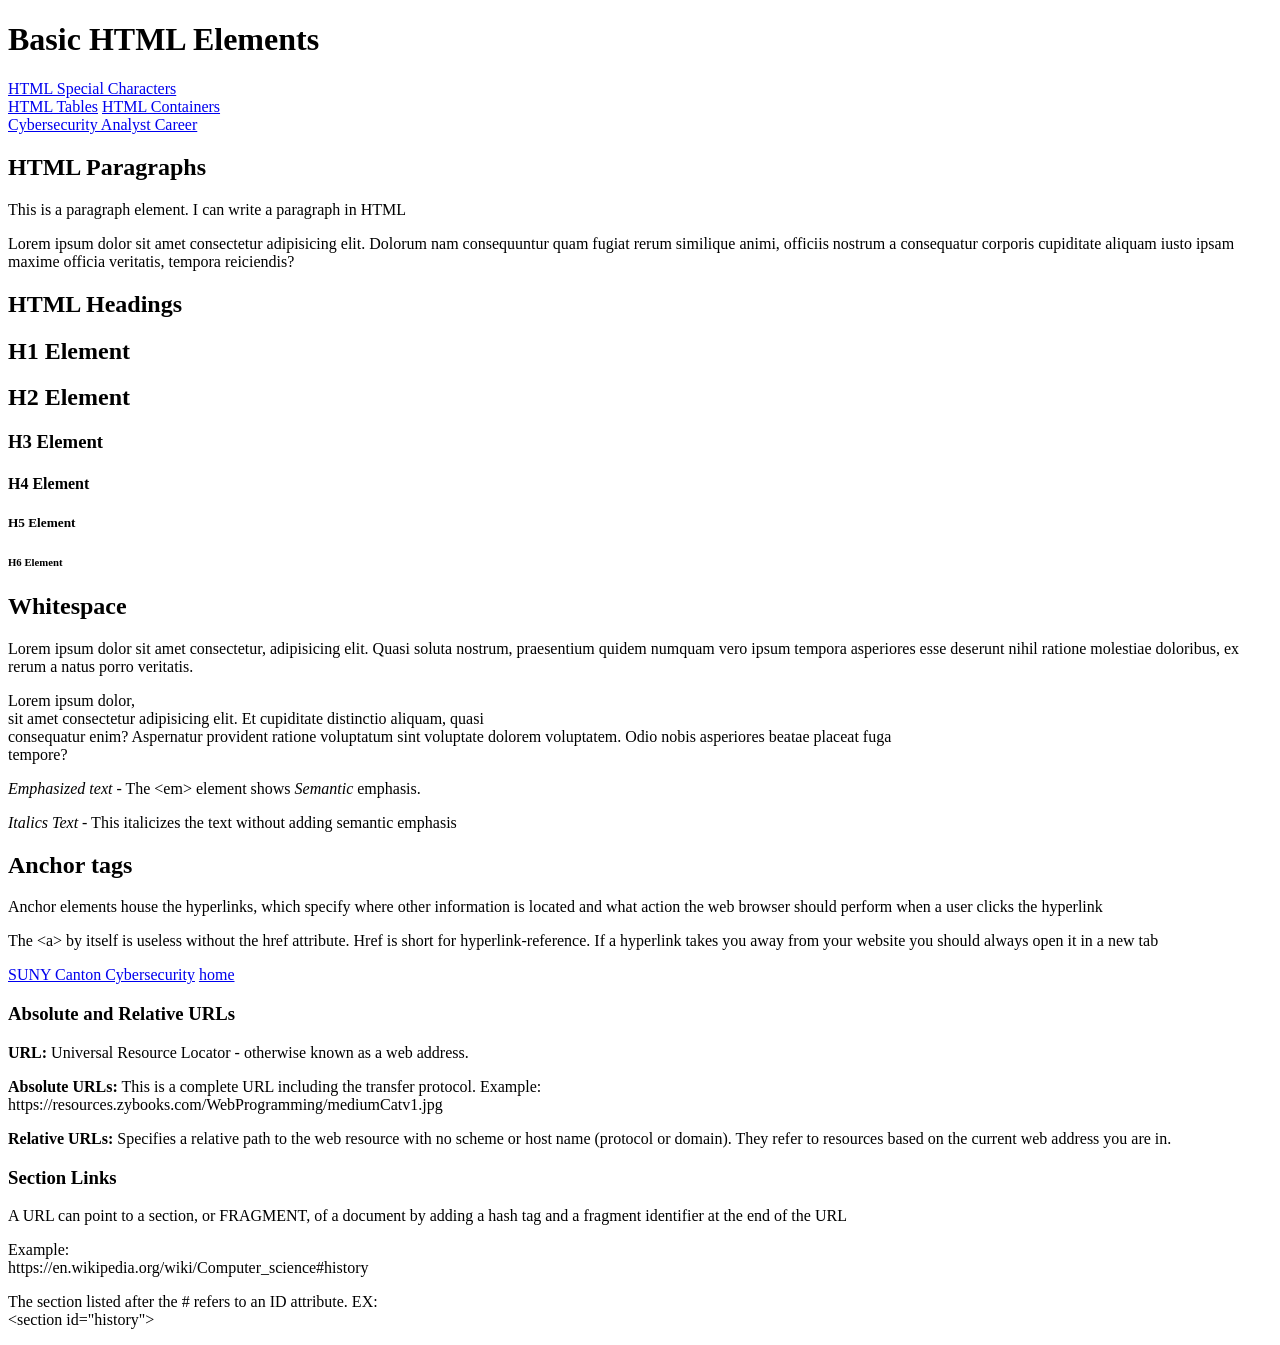
<file: index.html>
<!DOCTYPE html>
<html lang="en">
    <head>
        <title>Basic HTML Elements</title>
    </head>
    <body>
        <h1>Basic HTML Elements</h1>

        <section>
            <a href="spchar.html">HTML Special Characters</a><br>
            <a href="tables.html">HTML Tables</a>
            <a href="containers.html">HTML Containers</a><br>
            <a href="career.html">Cybersecurity Analyst Career</a>
            <h2>HTML Paragraphs</h2>
            <p>This is a paragraph element. I can write a paragraph in HTML</p>
            <p>Lorem ipsum dolor sit amet consectetur adipisicing elit. Dolorum nam consequuntur quam fugiat rerum similique animi, officiis nostrum a consequatur corporis cupiditate aliquam iusto ipsam maxime officia veritatis, tempora reiciendis?</p>
        </section>
        <section>
            <h2>HTML Headings</h2>
            <h1>H1 Element</h1>
            <h2>H2 Element</h2>
            <h3>H3 Element</h3>
            <h4>H4 Element</h4>
            <h5>H5 Element</h5>
            <h6>H6 Element</h6>
        </section>

        <section class="whitespace">
            <h2>Whitespace</h2>
            <p>Lorem ipsum dolor sit amet consectetur, adipisicing elit. Quasi soluta nostrum,            praesentium quidem numquam vero ipsum tempora asperiores esse deserunt nihil                      ratione molestiae doloribus, ex rerum a           
                natus porro veritatis.</p>
            
            
            <p>Lorem ipsum dolor,<br> sit amet consectetur adipisicing elit. Et cupiditate distinctio aliquam, quasi <br> consequatur enim? Aspernatur provident ratione voluptatum sint voluptate dolorem voluptatem. Odio nobis asperiores beatae placeat fuga <br> tempore?</p>
        </section>
        <section class="text-formatting">
            <p><em>Emphasized text</em> - The &lt;em&gt; element shows <em>Semantic   </em> emphasis.</p>

        <p><i>Italics Text</i> - This italicizes the text without adding semantic emphasis</p>
        </section>
        <section class="anchor-tags">
            <h2>Anchor tags</h2>
            <p>Anchor elements house the hyperlinks, which specify where other information is located and what action the web browser should perform when a user clicks the hyperlink</p> 
            <p>The &lt;a&gt; by itself is useless without the href attribute. Href is short for hyperlink-reference. If a hyperlink takes you away from your website you should always open it in a new tab</p>

            <a href="https://www.canton.edu/cyber">SUNY Canton Cybersecurity</a>
            <a href="index.html">home </a>

            <h3>Absolute and Relative URLs</h3>
            <p><strong>URL:</strong> Universal Resource Locator - otherwise known as a web address.</p>
            <p><strong>Absolute URLs:</strong> This is a complete URL including the transfer protocol.
            Example:<br>
            https://resources.zybooks.com/WebProgramming/mediumCatv1.jpg</p>
            <p><strong>Relative URLs:</strong> Specifies a relative path to the web resource with no scheme or host name (protocol or domain). They refer to resources based on the current web address you are in.</p>
            <h3>Section Links</h3>
            <p>A URL can point to a section, or FRAGMENT, of a document by adding a hash tag and a fragment identifier at the end of the URL</p>
            <p>Example:<br>
            https://en.wikipedia.org/wiki/Computer_science#history</p>
            <p>The section listed after the # refers to an ID attribute. EX: <br>
            &lt;section id="history"&gt;</p>
        </section>

    </body>
    
</html>
</file>
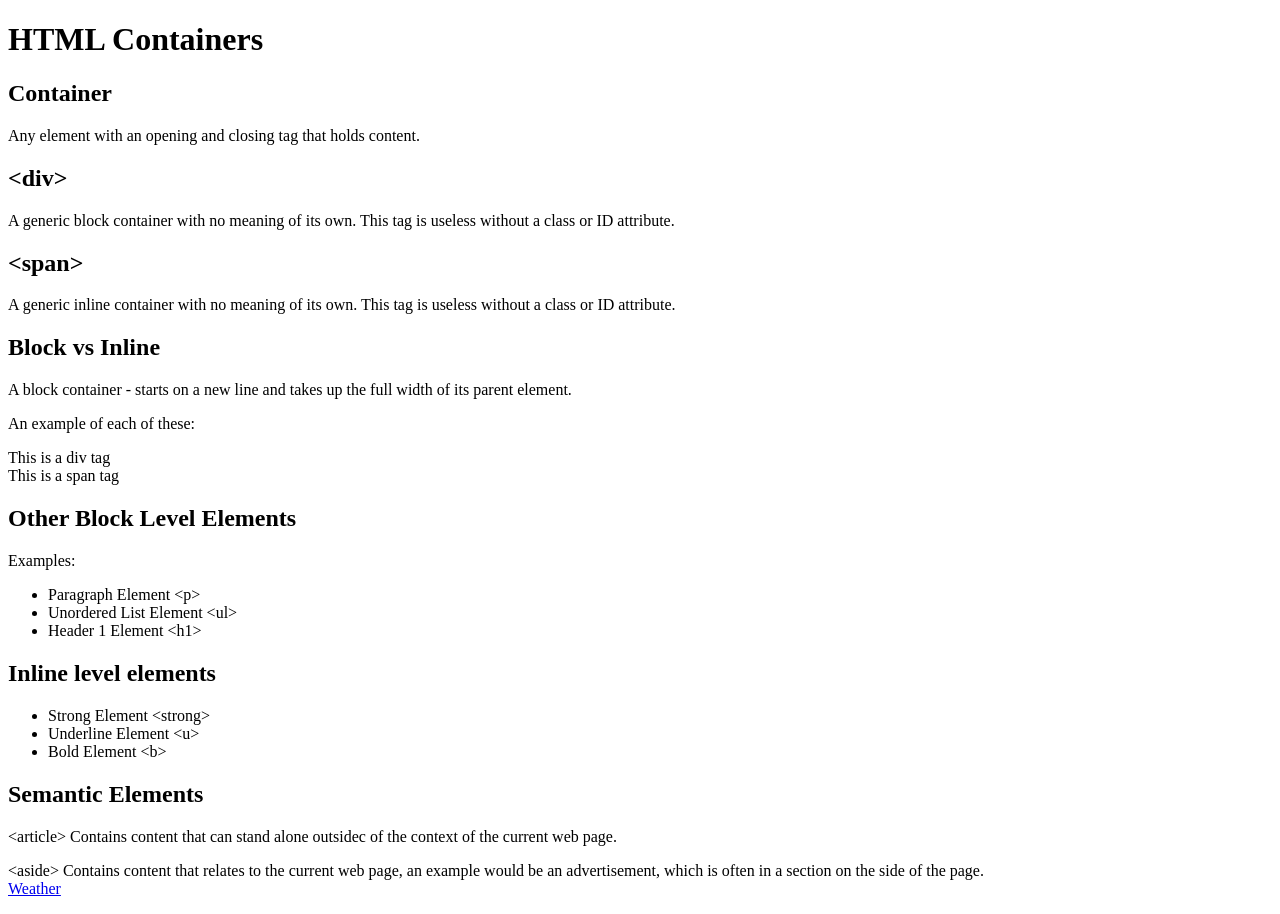
<file: containers.html>
<!DOCTYPE html>
<html lang="en">
    <head>
        <meta charset="UTF-8">
        <meta name="viewport" content="width=device-width, initial-scale=1.0">
        <title>HTML Containers</title>
    </head>
    <body>
        <h1>HTML Containers</h1>
        <div class="definitions">
            <h2>Container</h2>
            <p>Any element with an opening and closing tag that holds content.</p>
            <h2>&lt;div&gt;</h2>
            <p>A generic block container with no meaning of its own. This tag is useless without a class or ID attribute.</p>
            <h2>&lt;span&gt;</h2>
            <p>A generic inline container with no meaning of its own. This tag is useless without a class or ID attribute.</p>
            <h2>Block vs Inline</h2>
            <p>A block container - starts on a new line and takes up the full width of its parent element.</p>
            <p>An example of each of these: <div>This is a div tag</div> <span>This is a span tag</span></p>
            <h2>Other Block Level Elements</h2>
            <p>Examples: <br>
                <ul>
                    <li>Paragraph Element &lt;p&gt;</li>
                    <li>Unordered List Element &lt;ul&gt;</li>
                    <li>Header 1 Element &lt;h1&gt;</li>
                </ul>
            </p>

            <h2>Inline level elements</h2>
            <ul>
                <li>Strong Element &lt;strong&gt;</li>
                <li>Underline Element &lt;u&gt;</li>
                <li>Bold Element &lt;b&gt;</li>
            </ul>

            <h2>Semantic Elements</h2>
            <p>&lt;article&gt; Contains content that can stand alone outsidec of the context of the current web page.
            </p>
            <p>&lt;aside&gt; Contains content that relates to the current web page, an example would be an advertisement, which is often in a section on the side of the page.<br><a href="https://www.weather.com" target="_blank">Weather</a></p>
            </p>
        </div>
    </body>
</html>
</file>
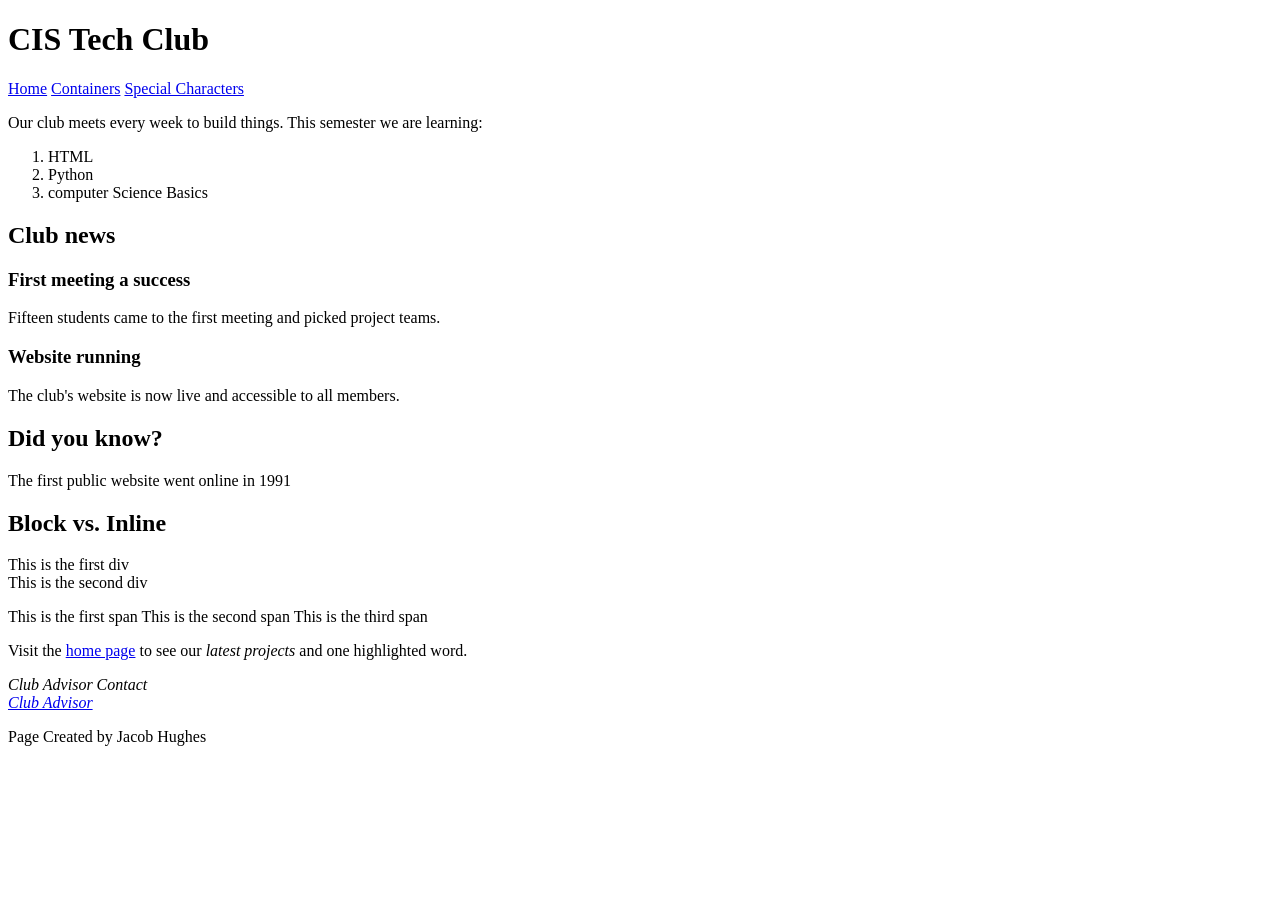
<file: contPractice.html>
<!DOCTYPE html>
<html lang="en">
<head>
    <meta charset="UTF-8">
    <meta name="viewport" content="width=device-width, initial-scale=1.0">
    <title>CIS Tech Club</title>
</head>
<body>
    <header>
        <h1>CIS Tech Club</h1>
        <nav>
            <a href="index.html">Home</a>
            <a href="containers.html">Containers</a>
            <a href="spchar.html">Special Characters</a>
        </nav>
    </header>
    <main>
        <section>
            <p>Our club meets every week to build things. This semester we are learning:</p>
                <ol>
                    <li>HTML</li>
                    <li>Python</li>
                    <li>computer Science Basics</li>
                </ol>
        </section>

        <section>
            <h2>Club news</h2>
            <article>
                <h3>First meeting a success</h3>
                <p>Fifteen students came to the first meeting and picked project teams.</p>
            </article>
            <article>
                <h3>Website running</h3>
                <p>The club's website is now live and accessible to all members.</p>
            </article>
        </section>

        <aside>
            <h2>Did you know?</h2>
            <p>The first public website went online in 1991</p>
        </aside>

        <section>
            <h2>Block vs. Inline</h2>
            <p>
                <div>This is the first div</div>
                <div>This is the second div</div>
            </p>
            <p>
                <section>
                    <span>This is the first span</span>
                    <span>This is the second span</span>
                    <span>This is the third span</span>
                </section>
            </p>
            <p>Visit the <a href="index.html">home page</a> to see our <em>latest projects</em> and one highlighted word.</p>
        </section>

    </main>
    <footer>
        <address>
            Club Advisor Contact<br>
            <a href="mailto:advisor@example.com">Club Advisor</a>
        </address>
        <p>Page Created by Jacob Hughes</p>
    </footer>
</body>
</html>
</file>
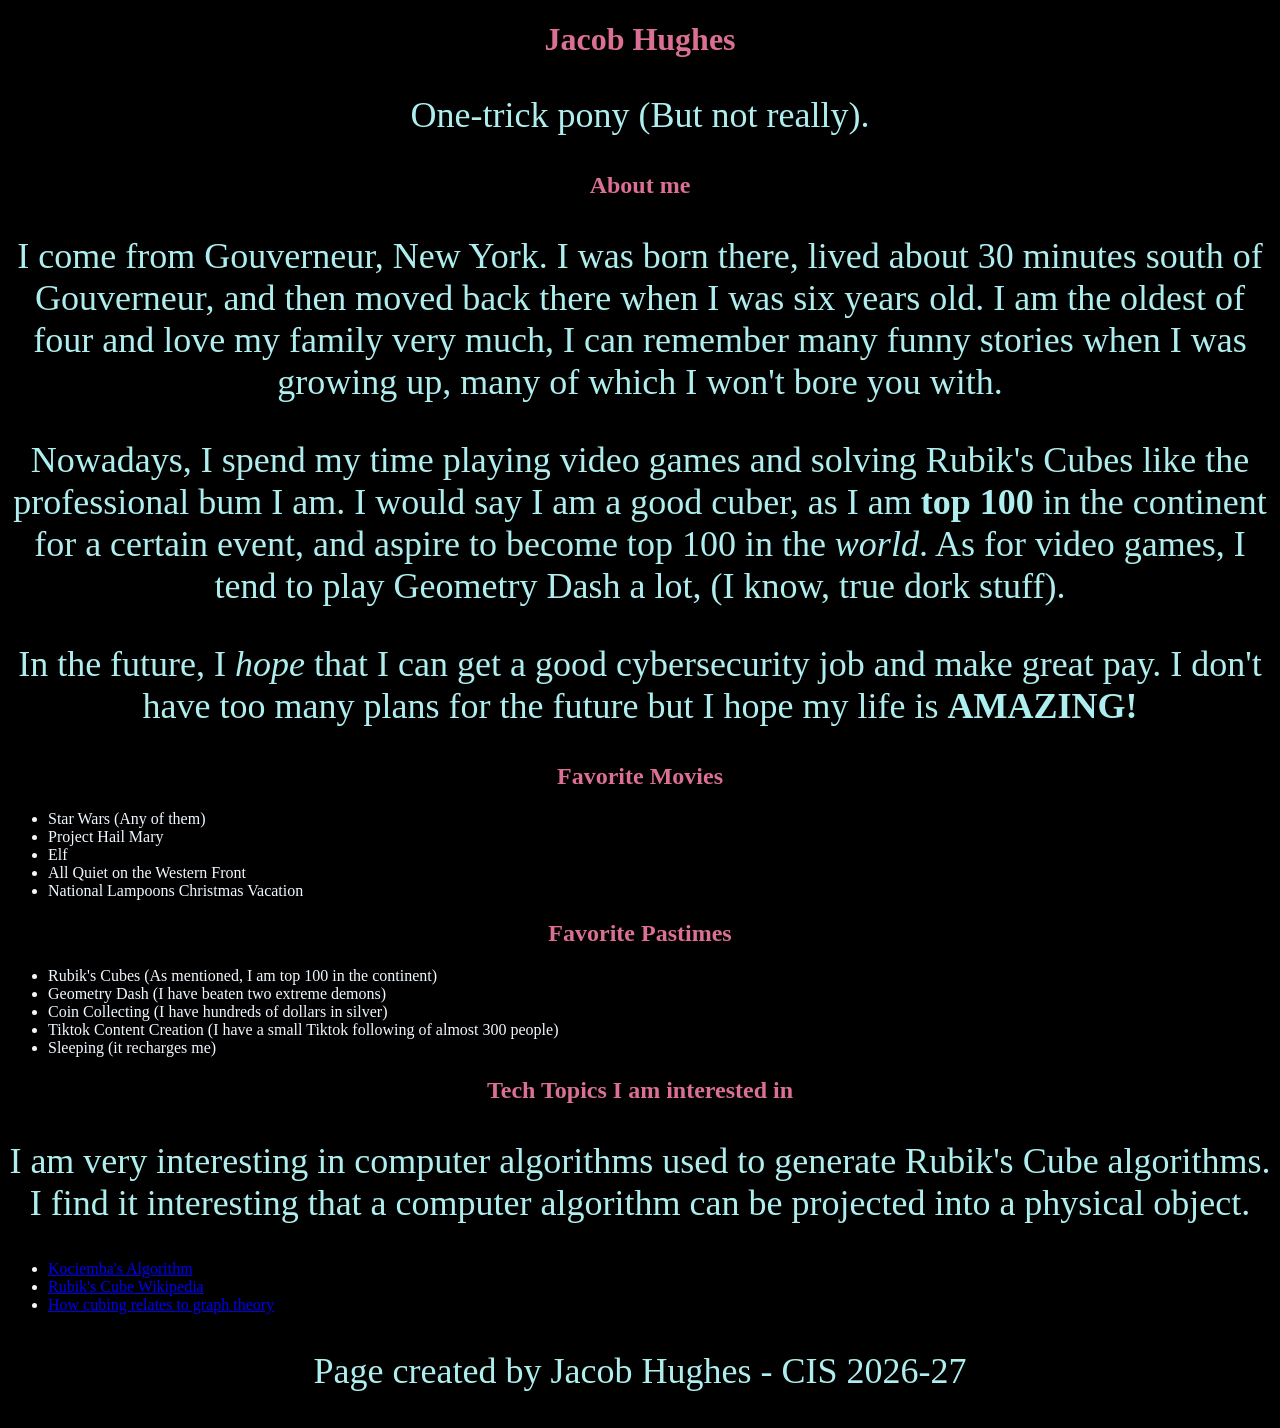
<file: hughes_aboutme.html>
<!DOCTYPE html>
<html lang="en">
<head>
    <meta charset="UTF-8">
    <title>All About Jacob</title>
    <link rel="stylesheet" href="styles.css">
</head>
<body>

    <h1>Jacob Hughes</h1>
    <p class="ctext">One-trick pony (But not really).</p>

    <h2>About me</h2>
    <p>I come from Gouverneur, New York. I was born there, lived about 30 minutes south of Gouverneur, and then moved back there when I was six years old. I am the oldest of four and love my family very much, I can remember many funny stories when I was growing up, many of which I won't bore you with.</p>
    <p>Nowadays, I spend my time playing video games and solving Rubik's Cubes like the professional bum I am. I would say I am a good cuber, as I am <strong>top 100</strong> in the continent for a certain event, and aspire to become top 100 in the <em>world</em>. As for video games, I tend to play Geometry Dash a lot, (I know, true dork stuff).</p>
    <p>In the future, I <em>hope</em> that I can get a good cybersecurity job and make great pay. I don't have too many plans for the future but I hope my life is <strong>AMAZING!</strong></p>

    <h2>Favorite Movies</h2>
    <ul>
        <li>Star Wars (Any of them)</li>
        <li>Project Hail Mary</li>
        <li>Elf</li>
        <li>All Quiet on the Western Front</li>
        <li>National Lampoons Christmas Vacation</li>
    </ul>
    <h2>Favorite Pastimes</h2>
    <ul>
        <li>Rubik's Cubes (As mentioned, I am top 100 in the continent)</li>
        <li>Geometry Dash (I have beaten two extreme demons)</li>
        <li>Coin Collecting (I have hundreds of dollars in silver)</li>
        <li>Tiktok Content Creation (I have a small Tiktok following of almost 300 people)</li>
        <li>Sleeping (it recharges me)</li>
    </ul>

    <h2>Tech Topics I am interested in</h2>
    <p>I am very interesting in computer algorithms used to generate Rubik's Cube algorithms. I find it interesting that a computer algorithm can be projected into a physical object.</p>
    <ul>
        <li><a target="_blank" href="https://www.speedsolving.com/wiki/index.php/Kociemba's_Algorithm">Kociemba's Algorithm</a></li>
        <li><a target="_blank" href="https://en.wikipedia.org/wiki/Rubik%27s_Cube">Rubik's Cube Wikipedia</a></li>
        <li><a target="_blank" href="https://arxiv.org/html/2408.07945v1">How cubing relates to graph theory</a></li>
    </ul>

    <p>Page created by Jacob Hughes - CIS 2026-27</p>
</body>
</html>
</file>
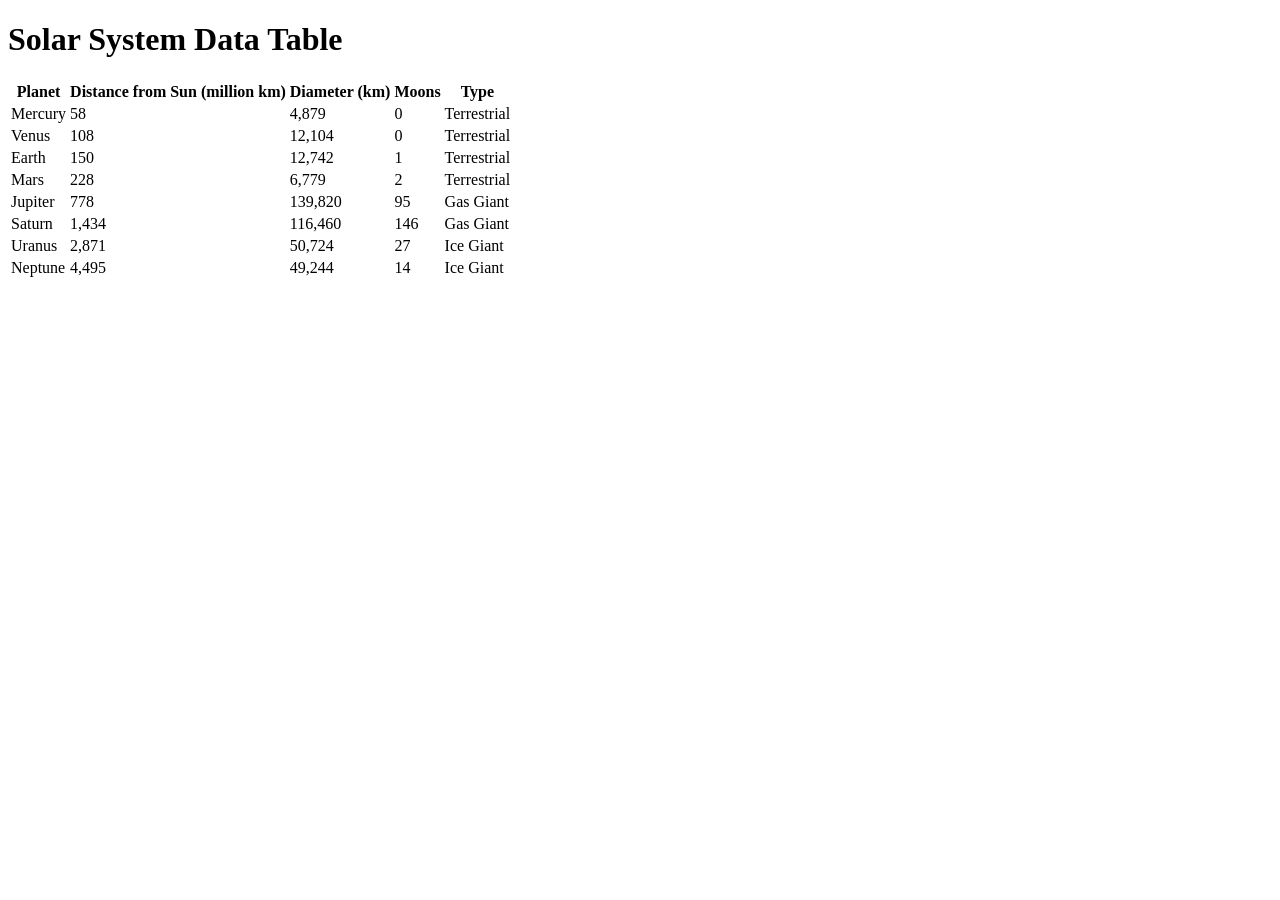
<file: solar-system.html>
<!DOCTYPE html>
<html lang="en">
<head>
    <meta charset="UTF-8">
    <meta name="viewport" content="width=device-width, initial-scale=1.0">
    <title>Solar System Data Table</title>
</head>
<body>
    <h1>Solar System Data Table</h1>
    <table>
        <thead>
            <tr>
                <th>Planet</th>
                <th>Distance from Sun (million km)</th>
                <th>Diameter (km)</th>
                <th>Moons</th>
                <th>Type</th>
            </tr>
            <tr>
                <td>Mercury</td>
                <td>58</td>
                <td>4,879</td>
                <td>0</td>
                <td>Terrestrial</td>
            </tr> 
            <tr>
                <td>Venus</td>
                <td>108</td>
                <td>12,104</td>
                <td>0</td>
                <td>Terrestrial</td>
            </tr>
            <tr>
                <td>Earth</td>
                <td>150</td>
                <td>12,742</td>
                <td>1</td>
                <td>Terrestrial</td>
            </tr>
            <tr>
                <td>Mars</td>
                <td>228</td>
                <td>6,779</td>
                <td>2</td>
                <td>Terrestrial</td>
            </tr>
            <tr>
                <td>Jupiter</td>
                <td>778</td>
                <td>139,820</td>
                <td>95</td>
                <td>Gas Giant</td>
            </tr>
            <tr>
                <td>Saturn</td>
                <td>1,434</td>
                <td>116,460</td>
                <td>146</td>
                <td>Gas Giant</td>
            </tr>
            <tr>
                <td>Uranus</td>
                <td>2,871</td>
                <td>50,724</td>
                <td>27</td>
                <td>Ice Giant</td>
            </tr>
            <tr>
                <td>Neptune</td>
                <td>4,495</td>
                <td>49,244</td>
                <td>14</td>
                <td>Ice Giant</td>
            </tr>
</body>
</html>
</file>
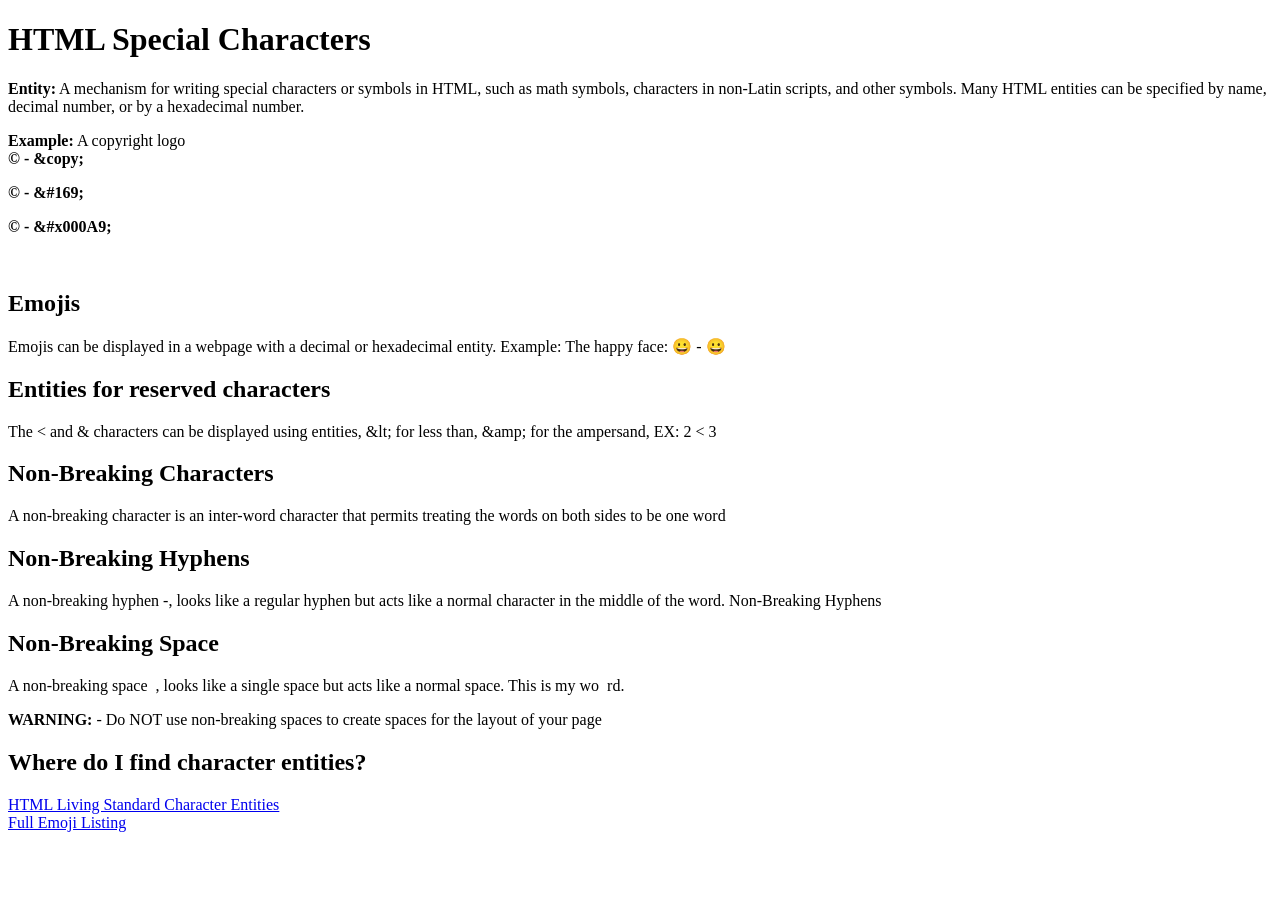
<file: spchar.html>
<!DOCTYPE html>
<html lang="en"></html>
    <head>
        <title>HTML Special Characters</title>
        <meta charset="UTF-8">
        <meta name="viewport" content="width=device-width, initial-scale=1.0">
    </head>
    <body>
        <h1>HTML Special Characters</h1>
        <p><strong>Entity:</strong> A mechanism for writing special characters or symbols in HTML, such as math symbols, characters in non-Latin scripts, and other symbols. Many HTML entities can be specified by name, decimal number, or by a hexadecimal number.</p>

        <p><strong>Example:</strong> A copyright logo <br>
            <strong>&copy;</strong><strong> - &amp;copy;</strong></p>
            <strong>&#169;</strong><strong> - &amp;#169;</strong></p>
            <strong>&#x000A9;</strong><strong> - &amp;#x000A9;</strong></p><br>

        <h2>Emojis</h2>
        <p>Emojis can be displayed in a webpage with a decimal or hexadecimal entity.
            Example: The happy face: &#128512; - &#x1F600;
        </p>
        <h2>Entities for reserved characters</h2>
        <p>The &lt; and &amp; characters can be displayed using entities, &amp;lt; for less than, &amp;amp; for the ampersand, EX: 2 &lt; 3</p>

        <h2>Non-Breaking Characters</h2>
        <p>A non-breaking character is an inter-word character that permits treating the words on both sides to be one word</p>

        <h2>Non-Breaking Hyphens</h2>
        <p>A non-breaking hyphen &#8209;, looks like a regular hyphen but acts like a normal character in the middle of the word. Non&#8209;Breaking Hyphens</p>

        <h2>Non-Breaking Space</h2>
        <p>A non-breaking space &nbsp;, looks like a single space but acts like a normal space. This is my wo&nbsp;&nbsp;rd.</p>

        <p><strong>WARNING:</strong> - Do NOT use non-breaking spaces to create spaces for the layout of your page</p>

        <h2>Where do I find character entities?</h2>
        <a href="https://html.spec.whatwg.org/multipage/named-characters.html" target="_blank">
            HTML Living Standard Character Entities
        </a><br>

        <a href="https://unicode.org/emoji/charts/full-emoji-list.html" target="_blank">
            Full Emoji Listing
        </a>
    </body>
</file>
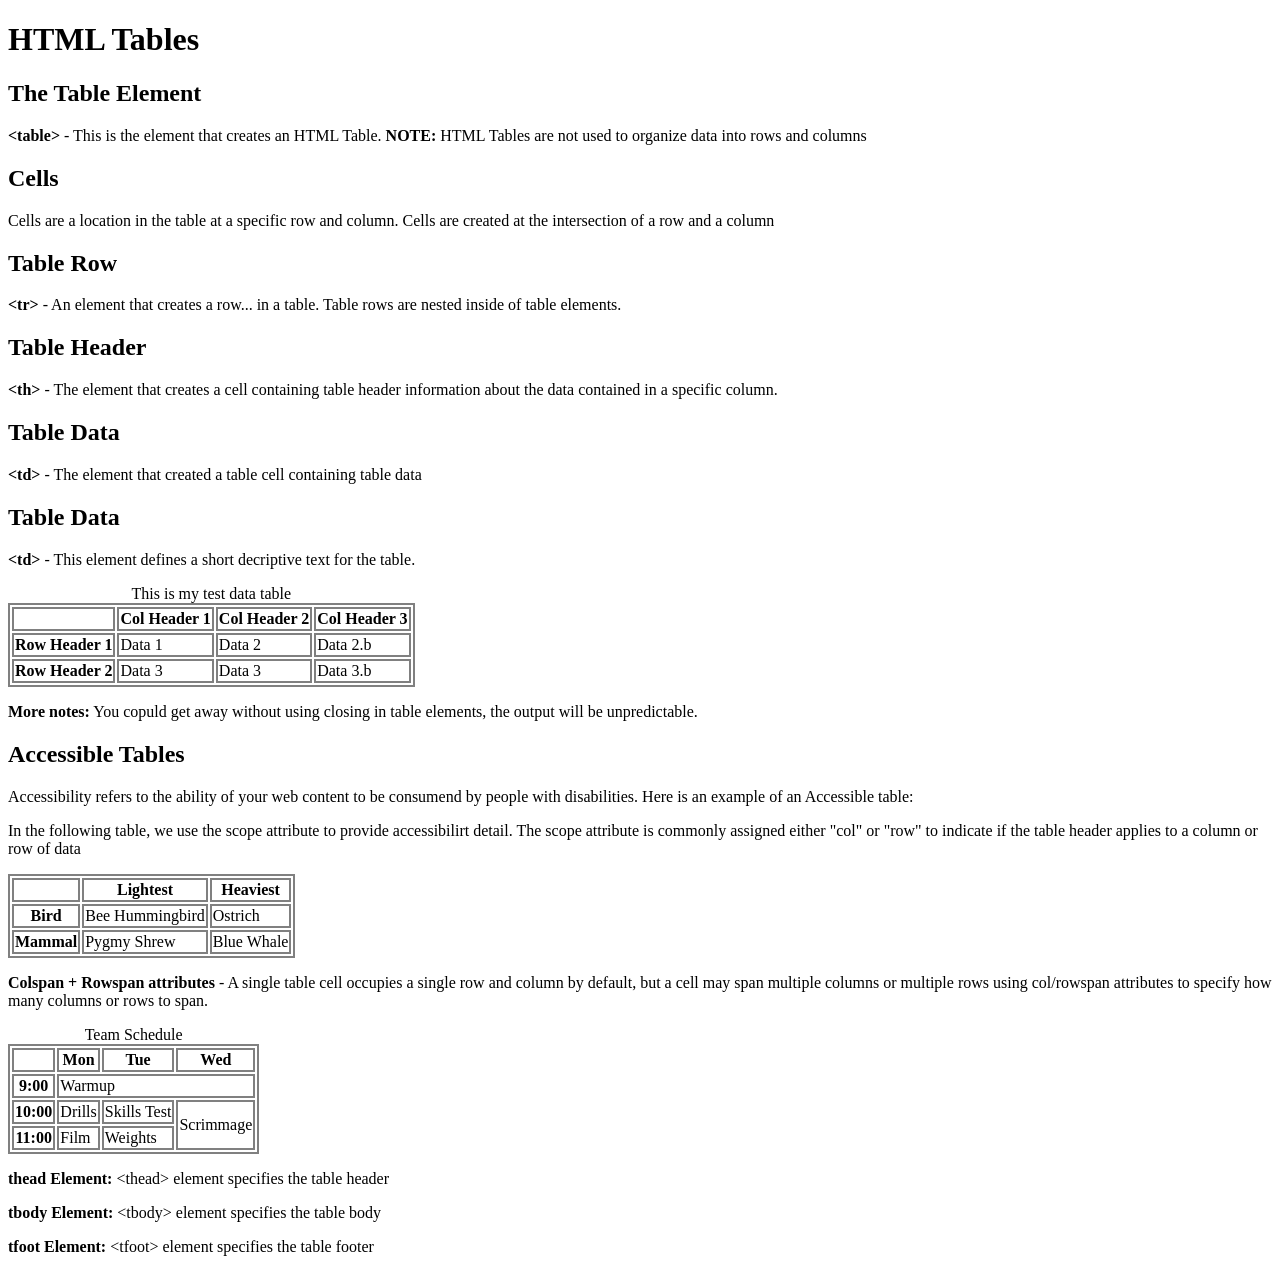
<file: tables.html>
<!DOCTYPE html>
<html>
    <head>
        <title>HTML Tables</title>
        <meta charset="UTF-8">
        <meta name="viewport" content="width=device-width initial-scale=1.0">
        <style>
            table, th, td {
                border: 2px solid gray;
            }
        </style>
    </head>
    <body>
        <h1>HTML Tables</h1>

        <h2>The Table Element</h2>
        <p><strong>&lt;table&gt;</strong> - This is the element that creates an HTML Table. <strong>NOTE:</strong> HTML Tables are not used to organize data into rows and columns</p>

        <h2>Cells</h2>
        <p>Cells are a location in the table at a specific row and column. Cells are created at the intersection of a row and a column</p>

        <h2>Table Row</h2>
        <p><strong>&lt;tr&gt;</strong> - An element that creates a row... in a table. Table rows are nested inside of table elements.</p>

        <h2>Table Header</h2>
        <p><strong>&lt;th&gt;</strong> - The element that creates a cell containing table header information about the data contained in a specific column.</p>

        <h2>Table Data</h2>
        <p><strong>&lt;td&gt;</strong> - The element that created a table cell containing table data</p>

        <h2>Table Data</h2>
        <p><strong>&lt;td&gt;</strong> - This element defines a short decriptive text for the table.</p>

        <table>
            <caption>This is my test data table</caption>
            <tr>
                <th></th>
                <th>Col Header 1</th>
                <th>Col Header 2</th>
                <th>Col Header 3</th>
            </tr>
            <tr>
                <th>Row Header 1</th>
                <td>Data 1</td>
                <td>Data 2</td>
                <td>Data 2.b</td>
            </tr>
            <tr>
                <th>Row Header 2</th>
                <td>Data 3</td>
                <td>Data 3</td>
                <td>Data 3.b</td>
            </tr>
        </table>
        <p><strong>More notes:</strong> You copuld get away without using closing in table elements, the output will be unpredictable.</p>

        <h2>Accessible Tables</h2>
        <p>Accessibility refers to the ability of your web content to be consumend by people with disabilities. Here is an example of an Accessible table:</p>

        <p>In the following table, we use the scope attribute to provide accessibilirt detail. The scope attribute is commonly assigned either "col" or "row" to indicate if the table header applies to a column or row of data</p>
        
        <table>
            <tr>
                <th></th>
                <th scope="col">Lightest</th>
                <th scope="col">Heaviest</th>
            </tr>
            <tr>
                <th scope="row">Bird</th>
                <td>Bee Hummingbird</td>
                <td>Ostrich</td>
            </tr>
            <tr>
                <th scope="row">Mammal</th>
                <td>Pygmy Shrew</td>
                <td>Blue Whale</td>
            </tr>
        </table>

        <p><strong>Colspan + Rowspan attributes</strong> - A single table cell occupies a single row and column by default, but a cell may span multiple columns or multiple rows using col/rowspan attributes to specify how many columns or rows to span.</p>

        <table>
            <caption>Team Schedule</caption>
            <tr>
                <th></td>
                <th>Mon</td>
                <th>Tue</td>
                <th>Wed</td>
            </tr>
            <tr>
                <th>9:00</th>
                <td colspan="3">Warmup</td>
            </tr>
            <tr>
                <th>10:00</th>
                <td>Drills</td>
                <td>Skills Test</td>
                <td rowspan="2">Scrimmage</td>
            </tr>
            <tr>
                <th>11:00</th>
                <td>Film</td>
                <td>Weights</td>
            </tr>
        </table>

        <p><strong>thead Element:</strong> &lt;thead&gt; element specifies the table header</p>

        <p><strong>tbody Element:</strong> &lt;tbody&gt; element specifies the table body</p>
        
        <p><strong>tfoot Element:</strong> &lt;tfoot&gt; element specifies the table footer</p>
    </body>
</html>
</file>
<file: styles.css>
h1, h2 {
    font-family: cursive;
    color: palevioletred;
    text-align: center;
}
p {
    color: paleturquoise;
    text-wrap: true;
    text-align: center;
    font-size: 36px;
}
body {
    background-color: black;
}
li {
    color: aliceblue;
    font-family: cursive;
}
</file>
